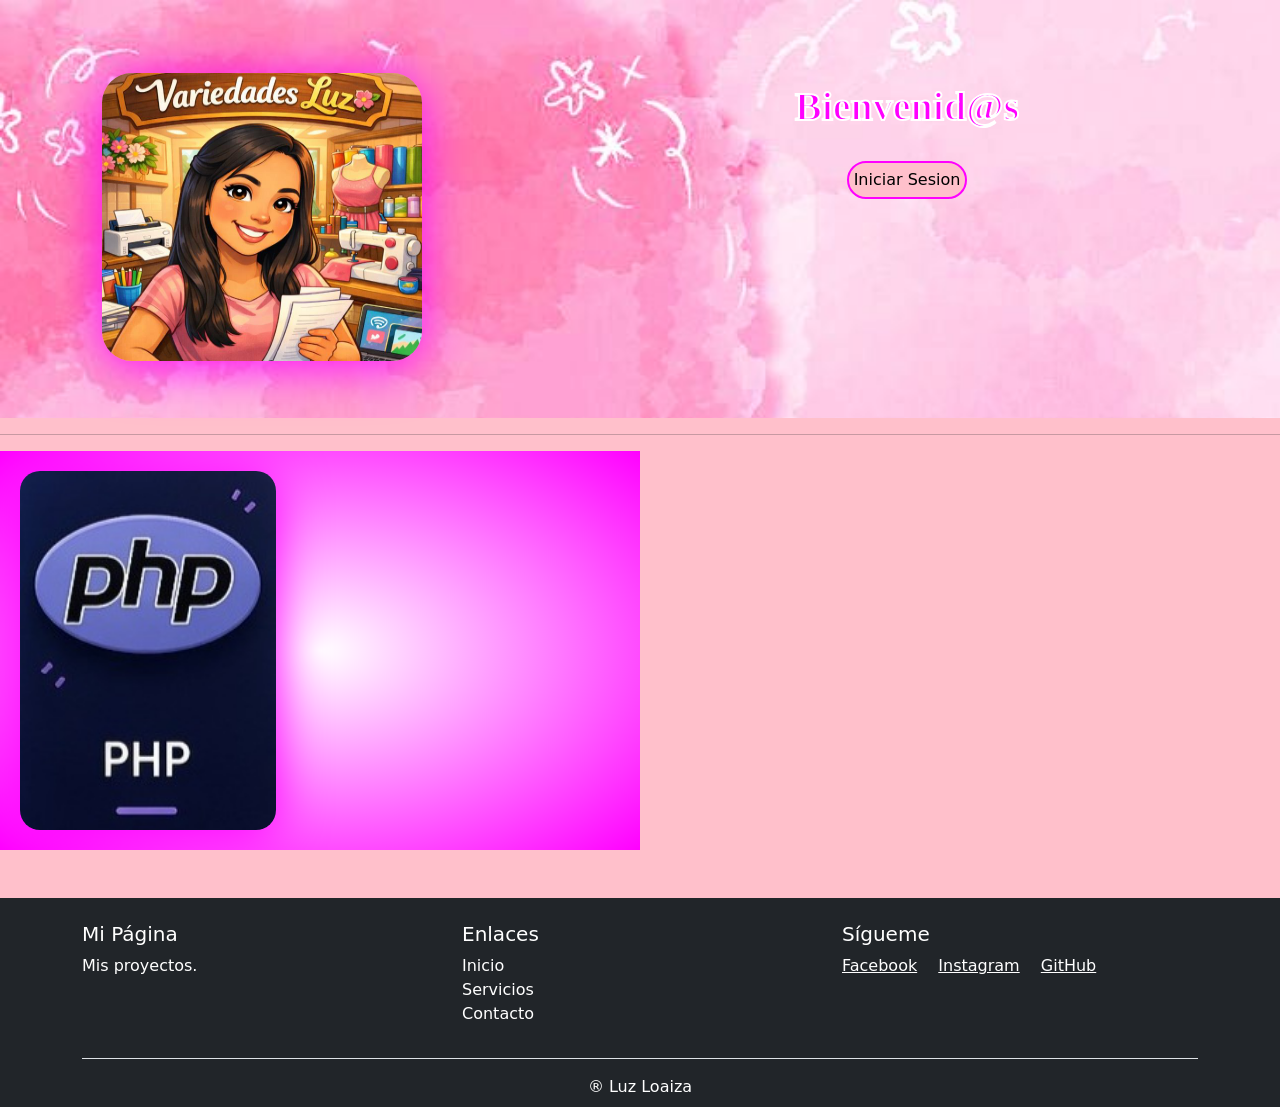
<file: index.html>
<!DOCTYPE html>
<html lang="es">
<head>
    <meta charset="UTF-8">
    <title>Login Modal</title>
    <link rel="stylesheet" href="style.css">
    <link href="https://cdn.jsdelivr.net/npm/bootstrap@5.3.2/dist/css/bootstrap.min.css" rel="stylesheet">
</head>

<body>
  <header>
      <div class="container mt-5" >
        <div class="row align-items-center">
          <div class="row text-center">
            <div class="col-sm-6">
              <img src="img/logo.png" class="img-fluis" alt="logo">
            </div>
            <div class="col-sm-6  align-items-center pt-4" id="text">
              <span>Bienvenid@s</span><br><br>
              <button data-bs-toggle="modal" href="#loginModal">Iniciar Sesion</button>
            </div>
          </div>
        </div>
        <div class="modal" id="loginModal">
        <div class="modal-dialog modal-dialog-centered">
          <div class="modal-content">
            <div class="modal-header">
              <h5 class="modal-titulo">Iniciar Sesión</h5>
              <button type="button" class="btn-close" data-bs-dismiss="modal"></button>
            </div>

            <div class="modal-body">
              <form>
                <label class="form-label">Correo</label>
                <input type="email" class="form-control">

                <label class="form-label">Contraseña</label>
                <input type="password" class="form-control">
                <div class="form-check float-start">
                  <input class="form-check-input" type="checkbox">
                  <label class="form-check-label">Recordarme</label>
                </div>
                <button type="button" class="float-end" data-bs-toggle="modal" data-bs-target="#RegistroModal">Registrate</button>
                <button class=" w-100 mt-3">Ingresar </button>
              </form>
            </div>
          </div>
        </div>
      </div>
      <div class="modal" id="RegistroModal">
        <div class="modal-dialog modal-dialog-centered">
          <div class="modal-content">
            <div class="modal-header">
              <h5 class="modal-titulo">Crea tu usuario</h5>
              <button type="button" class="btn-close" data-bs-dismiss="modal"></button>
            </div>

            <div class="modal-body">
              <form>
                <label class="form-label">Nombre</label>
                <input type="text" class="form-control">

                <label class="form-label">Apellido</label>
                <input type="text" class="form-control">

                <label class="form-label">Fecha de nacimiento</label>
                <input type="date" class="form-control">

                <label class="form-label">Telefono</label>
                <input type="number" class="form-control">

                <label class="form-label">Crea tu correo</label>
                <input type="email" class="form-control">

                <label class="form-label">Crea tu contraseña</label>
                <input type="password" class="form-control">
              </form>
              <a class="float-end" data-bs-toggle="modal" data-bs-target="#loginModal" href="#loginModal">↩️ Regresar</a>
              <button class=" w-100 mt-3">Ingresar </button>
            </div>
          </div>
        </div>
      </div>
    </div>
  </header>
  <hr>
<div id="carouselExampleSlidesOnly" class="carousel slide" data-bs-ride="carousel">
  <div class="carousel-inner">
    <div class="carousel-item active">
          <img src="img/php.JPG"  alt="PHP">
        </div>
        <div class="carousel-item">
          <img src="img/c++.JPG"  alt="C++">
        </div>
        <div class="carousel-item">
          <img src="img/js.JPG"  alt="JS">
        </div>
        <div class="carousel-item">
          <img src="img/py.JPG"  alt="PY">
        </div>
      </div>
      
    </div>
  </div>
  <footer class="bg-dark text-white pt-4 pb-2 mt-5">
  <div class="container">
    <div class="row">

      <div class="col-md-4 mb-3">
        <h5>Mi Página</h5>
        <p>Mis proyectos.</p>
      </div>

      <div class="col-md-4 mb-3">
        <h5>Enlaces</h5>
        <ul class="list-unstyled">
          <li><a href="#" class="text-white text-decoration-none">Inicio</a></li>
          <li><a href="#" class="text-white text-decoration-none">Servicios</a></li>
          <li><a href="#" class="text-white text-decoration-none">Contacto</a></li>
        </ul>
      </div>

      <div class="col-md-4 mb-3">
        <h5>Sígueme</h5>
        <a href="#" class="text-white me-3">Facebook</a>
        <a href="#" class="text-white me-3">Instagram</a>
        <a href="https://github.com/luzenidloaizagonzalez6-lan" class="text-white">GitHub</a>
      </div>

    </div>

    <div class="text-center pt-3 border-top">
      <p class="mb-0"> ®  Luz Loaiza</p>
    </div>
  </div>
</footer>

  <script src="https://cdn.jsdelivr.net/npm/bootstrap@5.3.2/dist/js/bootstrap.bundle.min.js"></script>
</body>
</html>
</file>
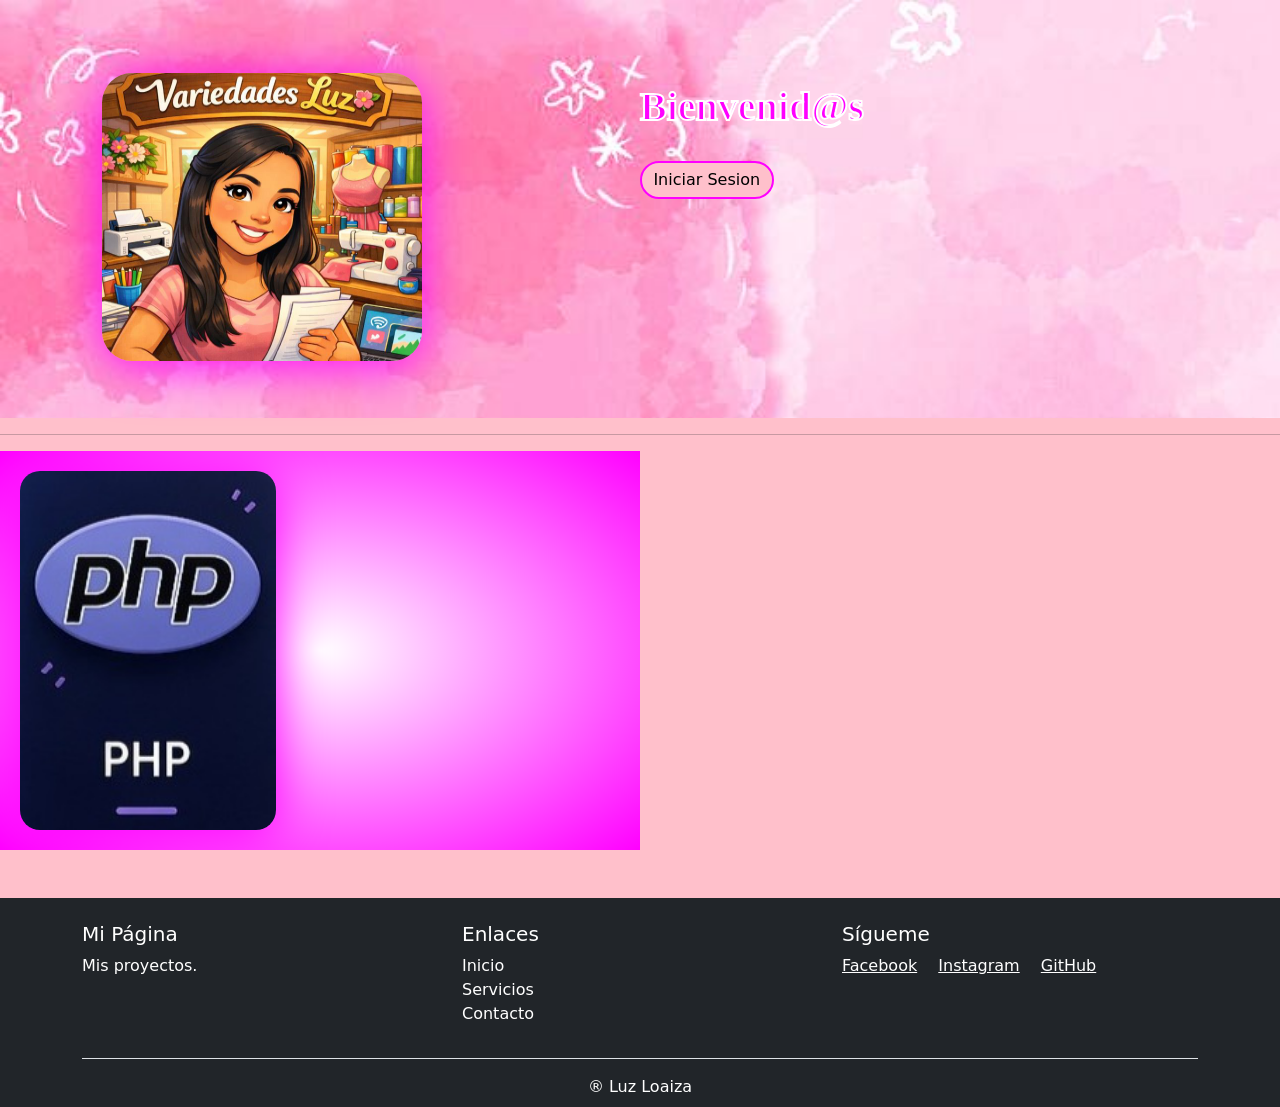
<file: bostrap.html>
<!DOCTYPE html>
<html lang="es">
<head>
    <meta charset="UTF-8">
    <title>Login Modal</title>
    <link rel="stylesheet" href="bostrap.css">
    <link href="https://cdn.jsdelivr.net/npm/bootstrap@5.3.2/dist/css/bootstrap.min.css" rel="stylesheet">
</head>

<body>
  <header>
      <div class="container mt-5" >
        <div class="row align-items-center">
          <div class="row">
            <div class="col-md-6">
              <img src="img/logo.png" class="img-fluis" alt="logo">
            </div>
            <div class="col-md-6  align-items-center pt-4" id="text">
              <span class="col-sm-3 align-items-center">Bienvenid@s</span><br><br>
              <button class="col-sm-3" data-bs-toggle="modal" href="#loginModal">Iniciar Sesion</button>
            </div>
          </div>
        </div>
        <div class="modal" id="loginModal">
        <div class="modal-dialog modal-dialog-centered">
          <div class="modal-content">
            <div class="modal-header">
              <h5 class="modal-titulo">Iniciar Sesión</h5>
              <button type="button" class="btn-close" data-bs-dismiss="modal"></button>
            </div>

            <div class="modal-body">
              <form>
                <label class="form-label">Correo</label>
                <input type="email" class="form-control">

                <label class="form-label">Contraseña</label>
                <input type="password" class="form-control">
                <div class="form-check float-start">
                  <input class="form-check-input" type="checkbox">
                  <label class="form-check-label">Recordarme</label>
                </div>
                <button type="button" class="float-end" data-bs-toggle="modal" data-bs-target="#RegistroModal">Registrate</button>
                <button class=" w-100 mt-3">Ingresar </button>
              </form>
            </div>
          </div>
        </div>
      </div>
      <div class="modal" id="RegistroModal">
        <div class="modal-dialog modal-dialog-centered">
          <div class="modal-content">
            <div class="modal-header">
              <h5 class="modal-titulo">Crea tu usuario</h5>
              <button type="button" class="btn-close" data-bs-dismiss="modal"></button>
            </div>

            <div class="modal-body">
              <form>
                <label class="form-label">Nombre</label>
                <input type="text" class="form-control">

                <label class="form-label">Apellido</label>
                <input type="text" class="form-control">

                <label class="form-label">Fecha de nacimiento</label>
                <input type="date" class="form-control">

                <label class="form-label">Telefono</label>
                <input type="number" class="form-control">

                <label class="form-label">Crea tu correo</label>
                <input type="email" class="form-control">

                <label class="form-label">Crea tu contraseña</label>
                <input type="password" class="form-control">
              </form>
              <a class="float-end" data-bs-toggle="modal" data-bs-target="#loginModal" href="#loginModal">↩️ Regresar</a>
              <button class=" w-100 mt-3">Ingresar </button>
            </div>
          </div>
        </div>
      </div>
    </div>
  </header>
  <hr>
<div id="carouselExampleSlidesOnly" class="carousel slide" data-bs-ride="carousel">
  <div class="carousel-inner">
    <div class="carousel-item active">
          <img src="img/php.JPG"  alt="PHP">
        </div>
        <div class="carousel-item">
          <img src="img/c++.JPG"  alt="C++">
        </div>
        <div class="carousel-item">
          <img src="img/js.JPG"  alt="JS">
        </div>
        <div class="carousel-item">
          <img src="img/py.JPG"  alt="PY">
        </div>
      </div>
      
    </div>
  </div>
  <footer class="bg-dark text-white pt-4 pb-2 mt-5">
  <div class="container">
    <div class="row">

      <div class="col-md-4 mb-3">
        <h5>Mi Página</h5>
        <p>Mis proyectos.</p>
      </div>

      <div class="col-md-4 mb-3">
        <h5>Enlaces</h5>
        <ul class="list-unstyled">
          <li><a href="#" class="text-white text-decoration-none">Inicio</a></li>
          <li><a href="#" class="text-white text-decoration-none">Servicios</a></li>
          <li><a href="#" class="text-white text-decoration-none">Contacto</a></li>
        </ul>
      </div>

      <div class="col-md-4 mb-3">
        <h5>Sígueme</h5>
        <a href="#" class="text-white me-3">Facebook</a>
        <a href="#" class="text-white me-3">Instagram</a>
        <a href="https://github.com/luzenidloaizagonzalez6-lan" class="text-white">GitHub</a>
      </div>

    </div>

    <div class="text-center pt-3 border-top">
      <p class="mb-0"> ®  Luz Loaiza</p>
    </div>
  </div>
</footer>

  <script src="https://cdn.jsdelivr.net/npm/bootstrap@5.3.2/dist/js/bootstrap.bundle.min.js"></script>
</body>
</html>
</file>
<file: style.css>
body{
    background-color: pink !important;
}
header{

    padding: 5px;
    background-image: url(img/fondo\ modal.jpg);
    background-repeat: no-repeat;
    background-size: cover;
}
header img{
    background-repeat: no-repeat;
    background-position: center;
    background-size: cover;
    width: 60%;
    height: 80%;
    border-radius: 30px;
}
header span{
    font-weight: bolder;
    color: fuchsia;
    font-size: 40px;
    -webkit-text-stroke: 2px white;
    font-family: cursive;
}
header button{
    background: pink;
    border-radius: 20px;
    border: 2px solid fuchsia;
    padding: 5px;    
}
#text{
    display: flexbox;
    justify-items: center;
    align-items:center;

}
.modal{
    background: rgba(255, 192, 203, 0.315);
}
.modal-content{
    background-image: url(img/fondo\ modal.jpg);
    background-position: center;
    background-size: cover;
    background-repeat: no-repeat;
}
.modal-titulo{
    color: fuchsia;
    font-weight: bolder;
    -webkit-text-stroke: 0,5px rgb(243, 235, 243);
    font-family: cursive;
    font-size: 20px;
}
form *{
    color: rgb(73, 0, 73);
}
header a{
    text-decoration: none;
    color: fuchsia;
}
header button:hover {
    color: white;
    background: rgb(175, 1, 175);
    transform: translateY(-5px);
    transition: 0.7s;
}
.carousel{
    display: flex;
    justify-self: center;
    background-image: radial-gradient(white, fuchsia);
    width: 50%;
    height: 50%;
}
#carouselExample{
    width: 100%;
    height: 40%;
    box-shadow: 0 5px 50px fuchsia;

}
img{
    display: flex;
    justify-self: center;
    background: transparent;
    border-radius: 20px;
    box-shadow: 0 5px 50px fuchsia;
    width: 40%;
    height: 40%;
    margin: 20px;
}
</file>
<file: bostrap.css>
body{
    background-color: pink !important;
}
header{

    padding: 5px;
    background-image: url(img/fondo\ modal.jpg);
    background-repeat: no-repeat;
    background-size: cover;
}
header img{
    background-repeat: no-repeat;
    background-position: center;
    background-size: cover;
    width: 60%;
    height: 80%;
    border-radius: 30px;
}
header span{
    font-weight: bolder;
    color: fuchsia;
    font-size: 40px;
    -webkit-text-stroke: 2px white;
    font-family: cursive;
}
header button{
    background: pink;
    border-radius: 20px;
    border: 2px solid fuchsia;
    padding: 5px;    
}
#text{
    display: flexbox;
    justify-items: center;
    align-items:center;

}
.modal{
    background: rgba(255, 192, 203, 0.315);
}
.modal-content{
    background-image: url(img/fondo\ modal.jpg);
    background-position: center;
    background-size: cover;
    background-repeat: no-repeat;
}
.modal-titulo{
    color: fuchsia;
    font-weight: bolder;
    -webkit-text-stroke: 0,5px rgb(243, 235, 243);
    font-family: cursive;
    font-size: 20px;
}
form *{
    color: rgb(73, 0, 73);
}
header a{
    text-decoration: none;
    color: fuchsia;
}
header button:hover {
    color: white;
    background: rgb(175, 1, 175);
    transform: translateY(-5px);
    transition: 0.7s;
}
.carousel{
    display: flex;
    justify-self: center;
    background-image: radial-gradient(white, fuchsia);
    width: 50%;
    height: 50%;
}
#carouselExample{
    width: 100%;
    height: 40%;
    box-shadow: 0 5px 50px fuchsia;

}
img{
    display: flex;
    justify-self: center;
    background: transparent;
    border-radius: 20px;
    box-shadow: 0 5px 50px fuchsia;
    width: 40%;
    height: 40%;
    margin: 20px;
}
</file>
